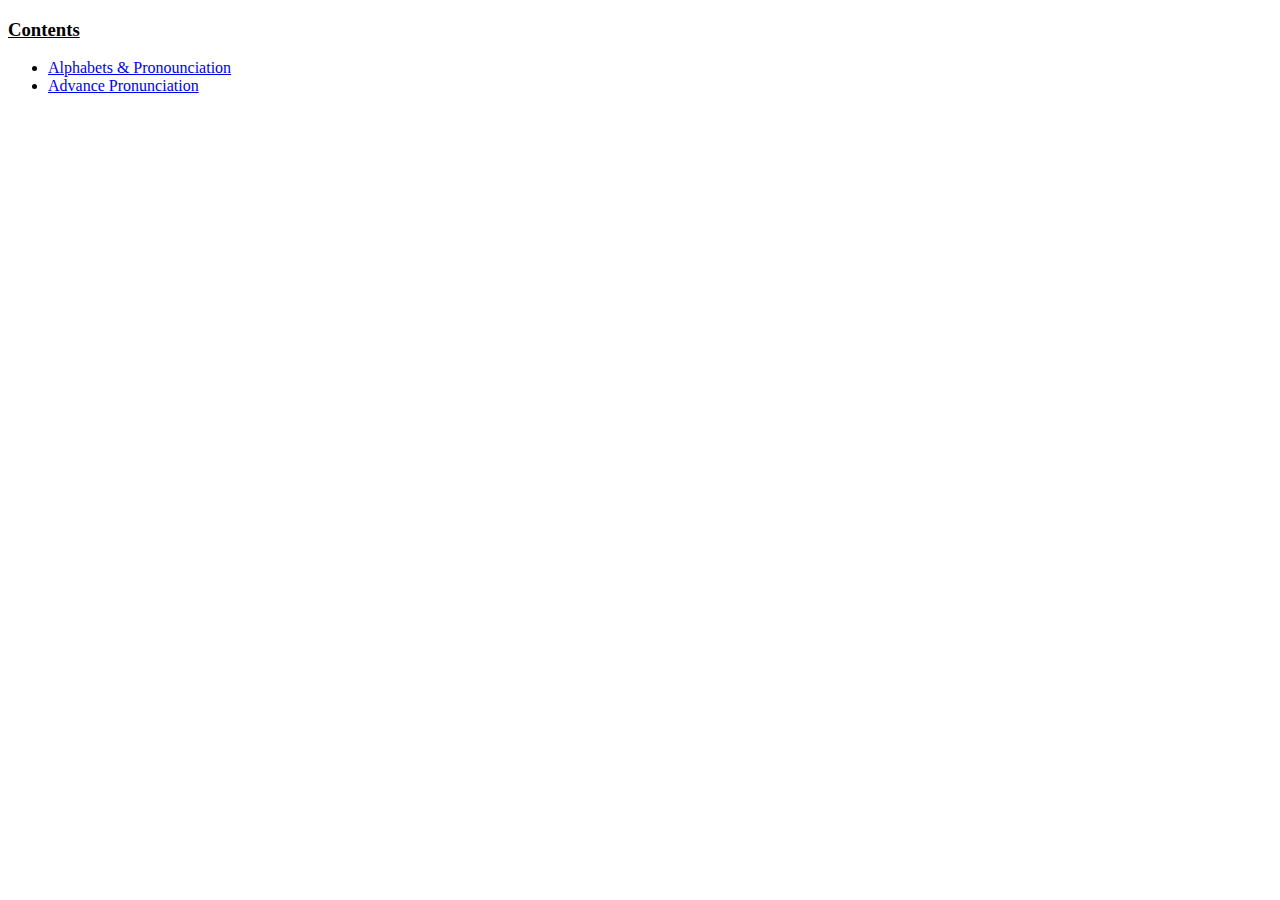
<file: index.html>
<!DOCTYPE html>
<html lang="en">
    <head>
        <meta charset="UTF-8">
        <meta name="viewpoint" content="width=device-width, initial-scale=1.0">
        <link rel="stylesheet" href="style.css">
        <title> Home</title>
    </head>
    <body>
        <p><h3><u><b>Contents</b></u></h3></p>
        <ul>
        <li><a href="Alphabets.html" target="_blank">Alphabets & Pronounciation</a></li>
        <li><a href="Advance_pronunciation.html" target="_blank"> Advance Pronunciation</a></li>
        </ul>
        
        
    </body>
</html>
</file>
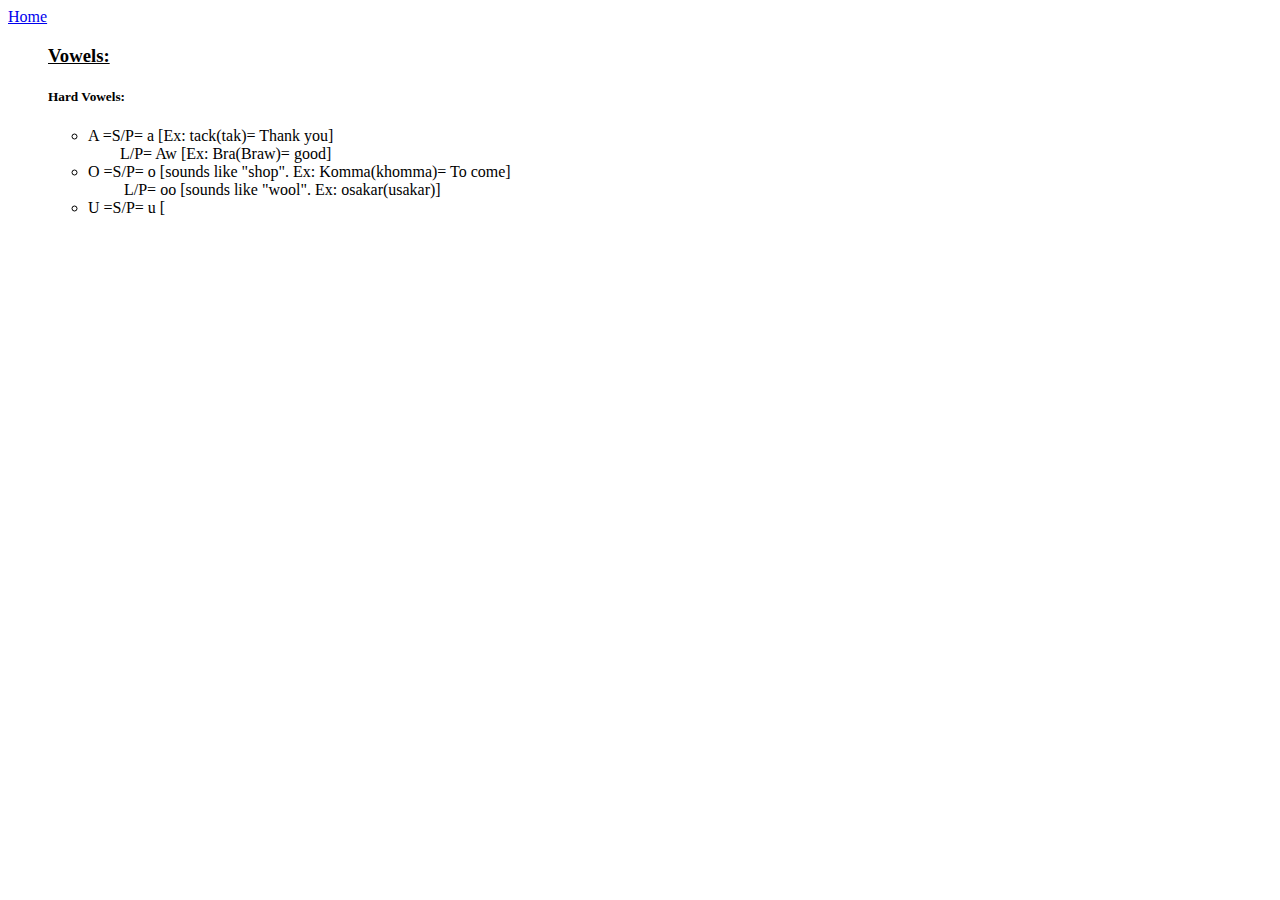
<file: Advance_pronunciation.html>
<!DOCTYPE html>
<html lang="en">
<head>
    <meta charset="UTF-8">
    <meta name="viewport" content="width=device-width, initial-scale=1.0">
    <title>Advance Pronunciation</title>
</head>
<body>
    <a href="index.html">Home</a>
    <ul>
    <h3><u>Vowels:</u></h3>
    <h5>Hard Vowels:</h5>
    <ul class="pro-vowels">
        <li>A =S/P= a [Ex: tack(tak)= Thank you]<br> &emsp;&emsp;L/P= Aw [Ex: Bra(Braw)= good]</li>
        <li>O =S/P= o [sounds like "shop". Ex: Komma(khomma)= To come]<br>&emsp;&emsp; L/P= oo [sounds like "wool". Ex: osakar(usakar)]</li>
        <li>U =S/P= u [</li>
    </ul>
    </ul>
</body>
</html>
</file>
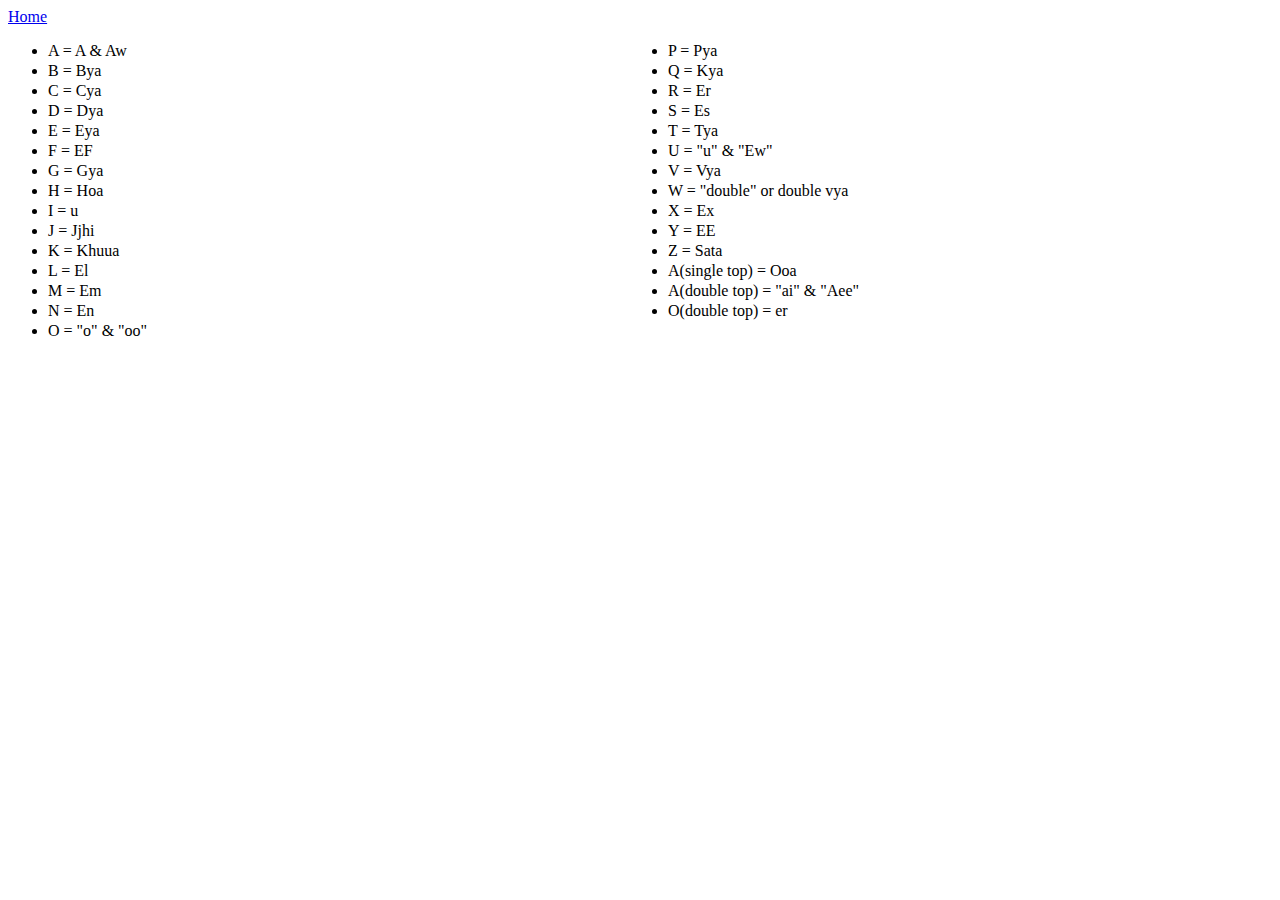
<file: Alphabets.html>
<!DOCTYPE html>
<html lang="en">
<head>
    <meta charset="UTF-8">
    <meta name="viewport" content="width=device-width, initial-scale=1.0">
    <link rel="stylesheet" href="style.css">
     <title>Alphabets</title>
</head>
<body>
    <a href="index.html"> Home</a>
    
    <ul class="two-column-list">
        <li>A = A & Aw</li>
        <li>B = Bya </li>
        <li>C = Cya </li>
        <li>D = Dya </li>
        <li>E = Eya </li>
        <li>F = EF </li>
        <li>G = Gya </li>
        <li>H = Hoa </li>
        <li>I = u </li>
        <li>J = Jjhi </li>
        <li>K = Khuua </li>
        <li>L = El </li>
        <li>M = Em </li>
        <li>N = En </li>
        <li>O = "o" & "oo" </li>
        <li>P = Pya </li>
        <li>Q = Kya </li>
        <li>R = Er </li>
        <li>S = Es </li>
        <li>T = Tya </li>
        <li>U = "u" & "Ew" </li>
        <li>V = Vya </li>
        <li>W = "double" or double vya </li>
        <li>X = Ex </li>
        <li>Y = EE </li>
        <li>Z = Sata </li>
        <li>A(single top) = Ooa </li>
        <li>A(double top) = "ai" & "Aee"</li>
        <li>O(double top) = er</li>
    </ul>
</body>
</html>
</file>
<file: style.css>
Home.body{
    text-align: center;
}

.two-column-list{
    columns: 2;
    -webkit-columns: 2;
    -moz-columns: 2;
}

.two-column-list li{
    margin-bottom: 2px;
}
p{
    text-align: center;
    color: brown;
}
</file>
